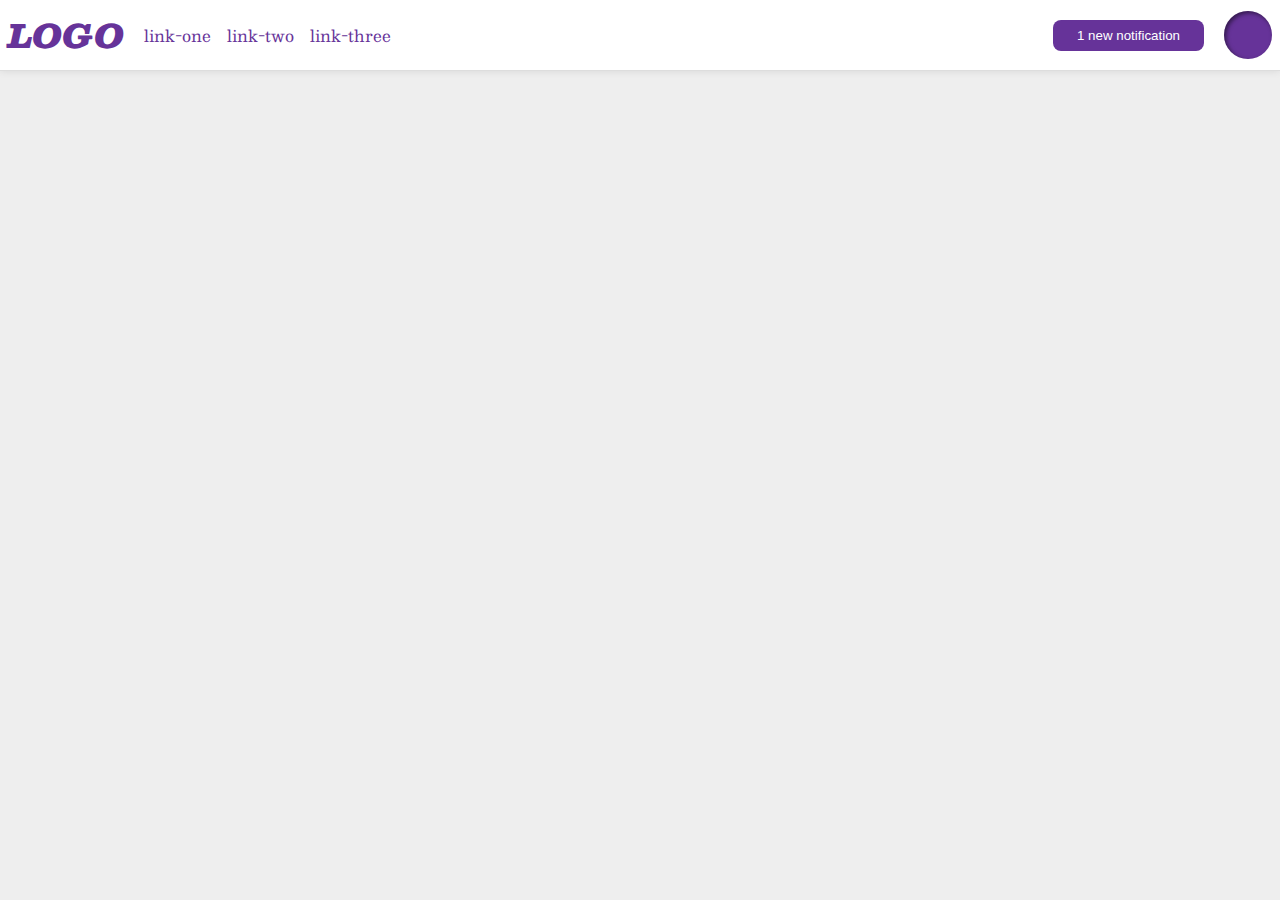
<file: foundations/flex/03-flex-header-2/index.html>
<!DOCTYPE html>
<html lang="en">
  <head>
    <meta charset="UTF-8">
    <meta http-equiv="X-UA-Compatible" content="IE=edge">
    <meta name="viewport" content="width=device-width, initial-scale=1.0">
    <title>Flex Header 2</title>
    <link rel="stylesheet" href="style.css">
  </head>
  <body>
    <div class="header">
      <div class="left-side">
        <div class="logo">
          LOGO
        </div>
        <ul class="links">
          <li><a href="https://google.com">link-one</a></li>
          <li><a href="https://google.com">link-two</a></li>
          <li><a href="https://google.com">link-three</a></li>
        </ul>
      </div>

      <div class="right-side">
        <button class="notifications">
          1 new notification
        </button>
        <div class="profile-image"></div>
      </div>
      
    </div>
  </body>
</html>
</file>
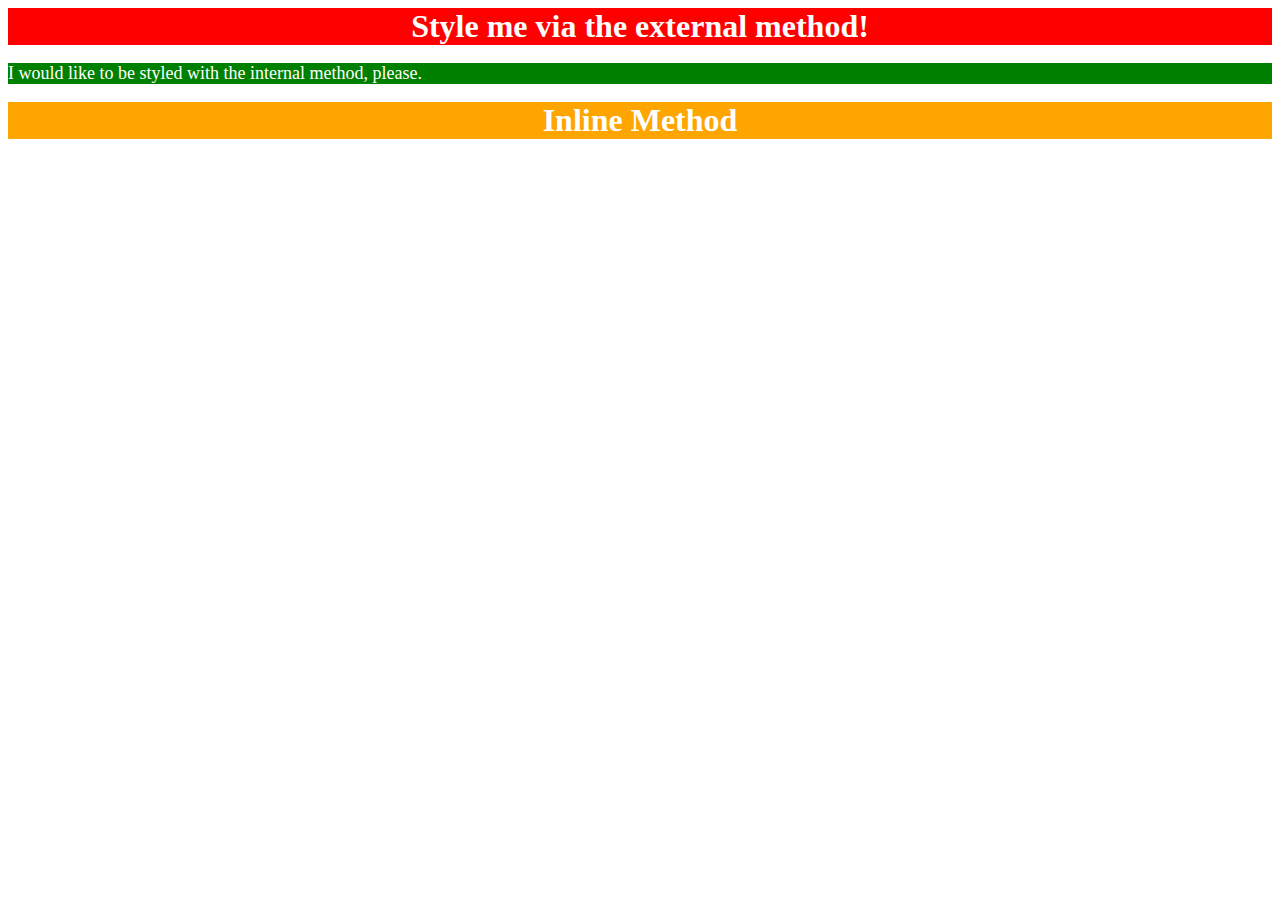
<file: foundations/intro-to-css/01-css-methods/index.html>
<!DOCTYPE html>
<html lang="en">
  <head>
    <link rel = "stylesheet" href = "styles.css">
    <meta charset="UTF-8">
    <meta http-equiv="X-UA-Compatible" content="IE=edge">
    <meta name="viewport" content="width=device-width, initial-scale=1.0">
    <title>Methods for Adding CSS</title>
    <style>
      p {
        background-color: green;
        color: white;
        font-size: 18px;
      }
    </style>
  </head>
  <body>
    <div>Style me via the external method!</div>
    <p>I would like to be styled with the internal method, please.</p>
    <div style = "background-color: orange; font: 18px;">Inline Method</div>
  </body>
</html>
</file>
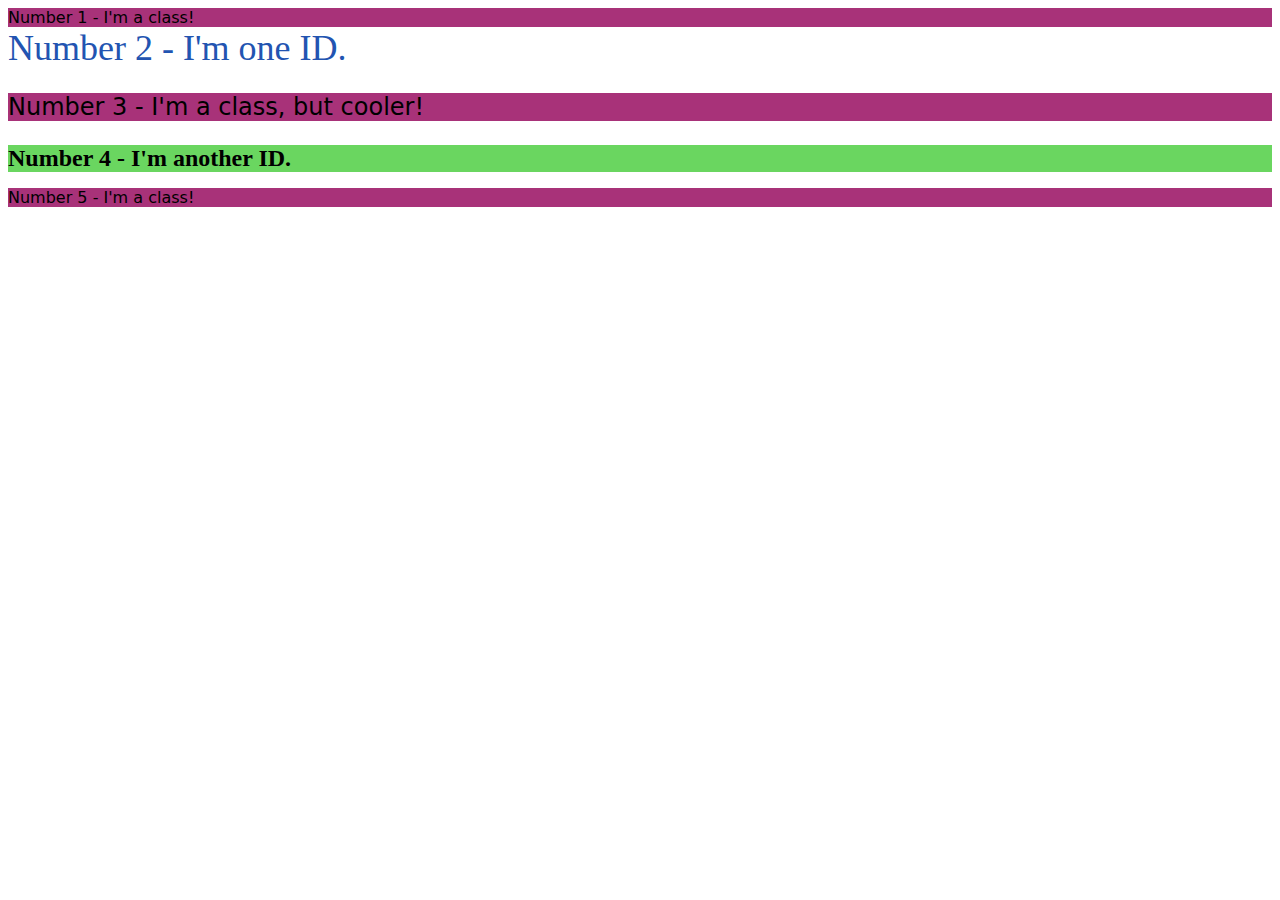
<file: foundations/intro-to-css/02-class-id-selectors/index.html>
<!DOCTYPE html>
<html lang="en">
  <head>
    <meta charset="UTF-8">
    <meta http-equiv="X-UA-Compatible" content="IE=edge">
    <meta name="viewport" content="width=device-width, initial-scale=1.0">
    <title>Class and ID Selectors</title>
    <link rel="stylesheet" href="style.css">
  </head>
  <body>
    <div class = "odd">Number 1 - I'm a class!</div>
    <div id = "second">Number 2 - I'm one ID.</div>
    <p class = "odd thirdElement">Number 3 - I'm a class, but cooler!</p>
    <div id = "fourth">Number 4 - I'm another ID.</div>
    <p class = "odd">Number 5 - I'm a class!</p>
  </body>
</html>
</file>
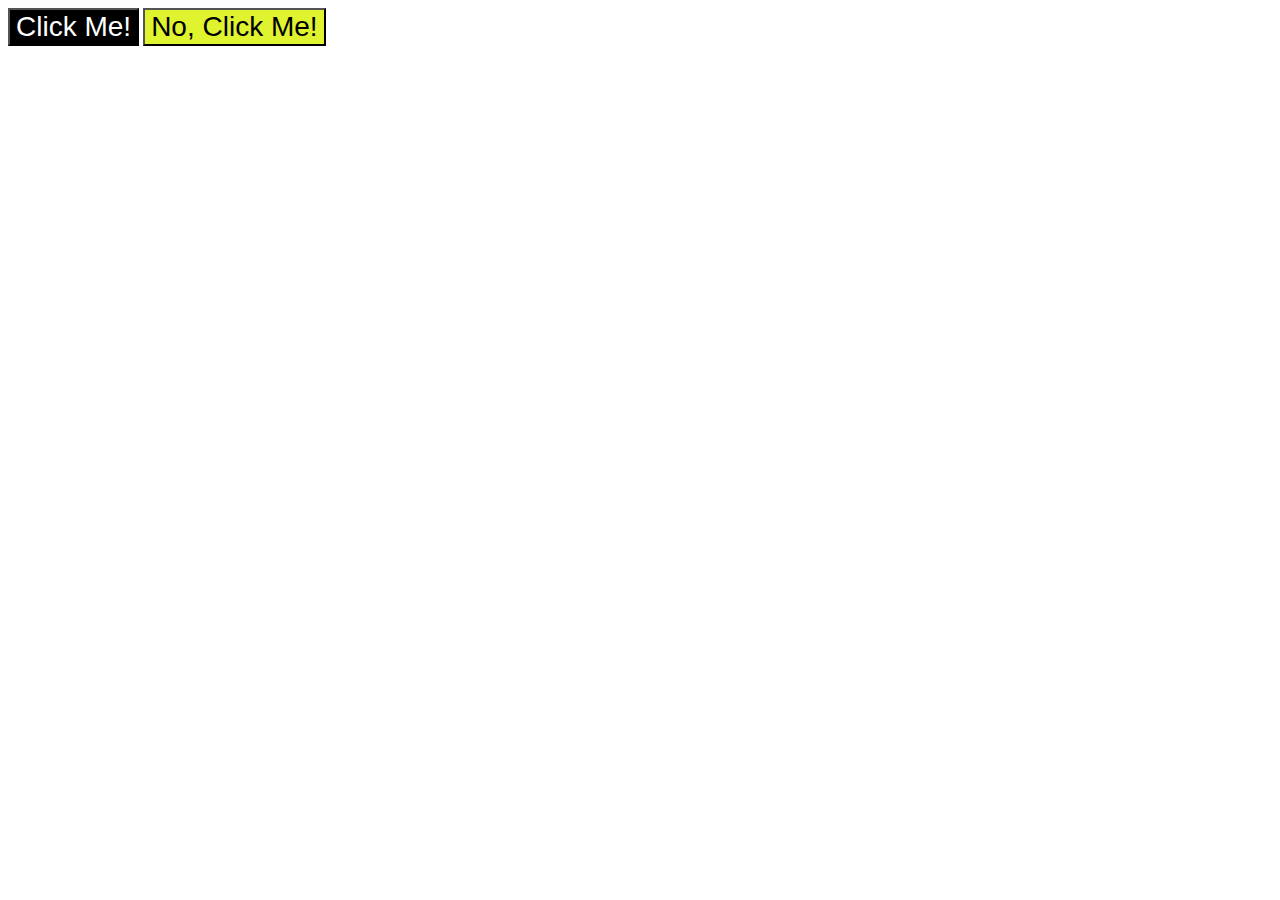
<file: foundations/intro-to-css/03-grouping-selectors/index.html>
<!DOCTYPE html>
<html lang="en">
  <head>
    <meta charset="UTF-8">
    <meta http-equiv="X-UA-Compatible" content="IE=edge">
    <meta name="viewport" content="width=device-width, initial-scale=1.0">
    <title>Grouping Selectors</title>
    <link rel="stylesheet" href="style.css">
  </head>
  <body>
    <button class = "firstElement">Click Me!</button>
    <button class = "secondElement">No, Click Me!</button>
  </body>
</html>
</file>
<file: foundations/flex/03-flex-header-2/style.css>
/* this is some magical font-importing.  
you'll learn about it later. */
@import url('https://fonts.googleapis.com/css2?family=Besley:ital,wght@0,400;1,900&display=swap');

body {
  margin: 0;
  background: #eee;
  font-family: Besley, serif;
}

.header {
  background: white;
  border-bottom: 1px solid #ddd;
  box-shadow: 0 0 8px rgba(0,0,0,.1);
  display: flex;
  justify-content: space-between;
  padding: 8px;
}

.profile-image {
  background: rebeccapurple;
  box-shadow: inset 2px 2px 4px rgba(0,0,0,.5);
  border-radius: 50%;
  width: 48px;
  height: 48px;
}

.logo {
  color: rebeccapurple;
  font-size: 32px;
  font-weight: 900;
  font-style: italic;
}

button {
  border: none;
  border-radius: 8px;
  background: rebeccapurple;
  color: white;
  padding: 8px 24px;
}

.left-side {
  display:flex;
  align-items: center;
  gap: 20px;
}

.right-side {
  display: flex;
  gap: 20px;
  align-items: center;
}



a {
  /* this removes the line under our links */
  text-decoration: none;
  color: rebeccapurple;
}

ul {
  list-style-type: none;
  display: flex;
  gap: 16px;
  margin: 0;
  padding: 0;

}
</file>
<file: foundations/intro-to-css/01-css-methods/styles.css>
div {
    background: red;
    color: white;
    font-size: 32px;
    text-align: center;
    font-weight: bold;
}
</file>
<file: foundations/intro-to-css/02-class-id-selectors/style.css>
/* Add CSS Styling */

.odd {
    background-color: rgb(168, 50, 121);
   font-family: "Verdana", DejaVu Sans, sans-serif;
   
}

#second {
    color: rgb(34, 84, 177);
    font-size: 36px;
}

.odd.thirdElement{
    font-size: 24px;
}

#fourth {
    background-color: rgb(106, 214, 96);
    font-size: 24px;
    font-weight: bold;
}
</file>
<file: foundations/intro-to-css/03-grouping-selectors/style.css>
/* Add CSS Styling */

.firstElement,
.secondElement{
    font-size: 28px;
    font-family: Helvetica, "Times New Roman", sans-serif;
}

.firstElement{
    background-color: rgb(0,0,0);
    color: rgb(255,255,255);
}

.secondElement{
    background-color: rgb(223, 243, 46);
}
</file>
